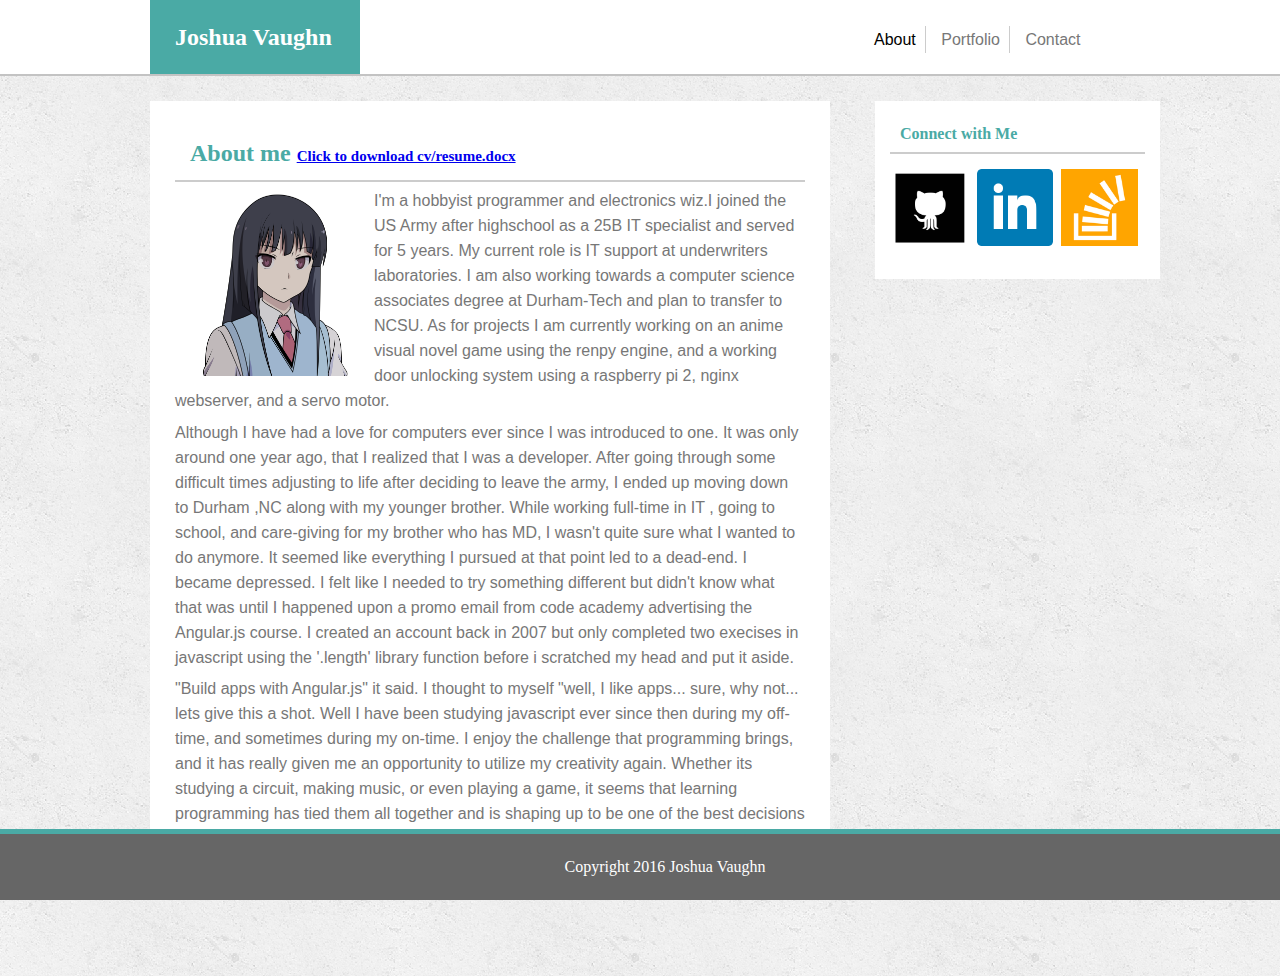
<file: index.html>
<!DOCTYPE html>
<html lang="en">
<head>
    <meta charset="UTF-8">
    <meta name="description" content="Joshua Vaughn"> 
    <meta name="viewport" content="width=device-width, initial-scale=1">
    
    <link rel = "stylesheet" type="text/css" href="assets/css/reset.css"> 
    <link rel = "stylesheet" type="text/css" href="assets/css/style.css">
    
    <title>Joshua Vaughn </title>
</head>

<body>
  
  <header id = "head"> <h1>Joshua Vaughn</h1>
    <nav>
        <a class="active" href="index.html">About </a>
        <a href="portfolio.html">Portfolio </a>
        <a href="contact.html">Contact</a>
    </nav>
  </header>
  

   
<div class="content-container">
       <section class = "content">
           <h1>About me <a style='font-size:15px;cursor:pointer' href='CV.docx' download>Click to download cv/resume.docx</a> </h1>
        
           <img src = "assets/images/akasaka_ryunosuke.png" id="profile" alt="profile"> 
           <p>I'm a hobbyist programmer and electronics wiz.I joined the US Army after highschool as a 25B IT specialist and served for 5 years. My current role is IT support at underwriters laboratories. I am also working towards a computer science associates degree at Durham-Tech and plan to transfer to NCSU. As for projects I am currently working on an anime visual novel game using the renpy engine, and a working door unlocking system using a raspberry pi 2, nginx webserver,  and a servo motor.</p>
           
           <p>Although I have had a love for computers ever since I was introduced to one. It was only around one year ago, that I realized that I was a developer. After going through some difficult times adjusting to life after deciding to leave the army, I ended up moving down to Durham ,NC along with my younger brother. While working full-time in IT , going to school, and care-giving for my brother who has MD, I wasn't quite sure what I wanted to do anymore. It seemed like everything I pursued at that point led to a dead-end. I became depressed. I felt like I needed to try something different but didn't know what that was until I happened upon a promo email from code academy advertising the Angular.js course. I created an account back in 2007 but only completed two execises in javascript using the '.length' library function before i scratched my head and put it aside.</p>
           
           <p>"Build apps with Angular.js" it said. I thought to myself "well, I like apps... sure, why not... lets give this a shot. Well I have been studying javascript ever since then during my off-time, and sometimes during my on-time. I enjoy the challenge that programming brings, and it has really given me an opportunity to utilize my creativity again. Whether its studying a circuit, making music, or even playing a game, it seems that learning programming has tied them all together and is shaping up to be one of the best decisions of my life. </p>
           
    
           
       </section>
       
       <aside class = "social"> 
           <h2>Connect with Me</h2>
       
              <div class = "contactLinks">
            
                <a href= "https://github.com/010josh010">
                 <img src="/assets/images/github.png" alt="github"></a>
                <a href="https://www.linkedin.com/in/joshua-vaughn-9553bb116">
                 <img src = "assets/images/linkedin.png" alt = "linkedin"></a>
                <a href="http://stackoverflow.com/users/6585987/010josh010">
                 <img src="assets/images/stackoverflow.png" alt = "stackoverflow"></a>
            
        </div>
       
           </aside>
   </div>

   
   
<footer> Copyright 2016 Joshua Vaughn</footer>    
</body>

</html>
</file>
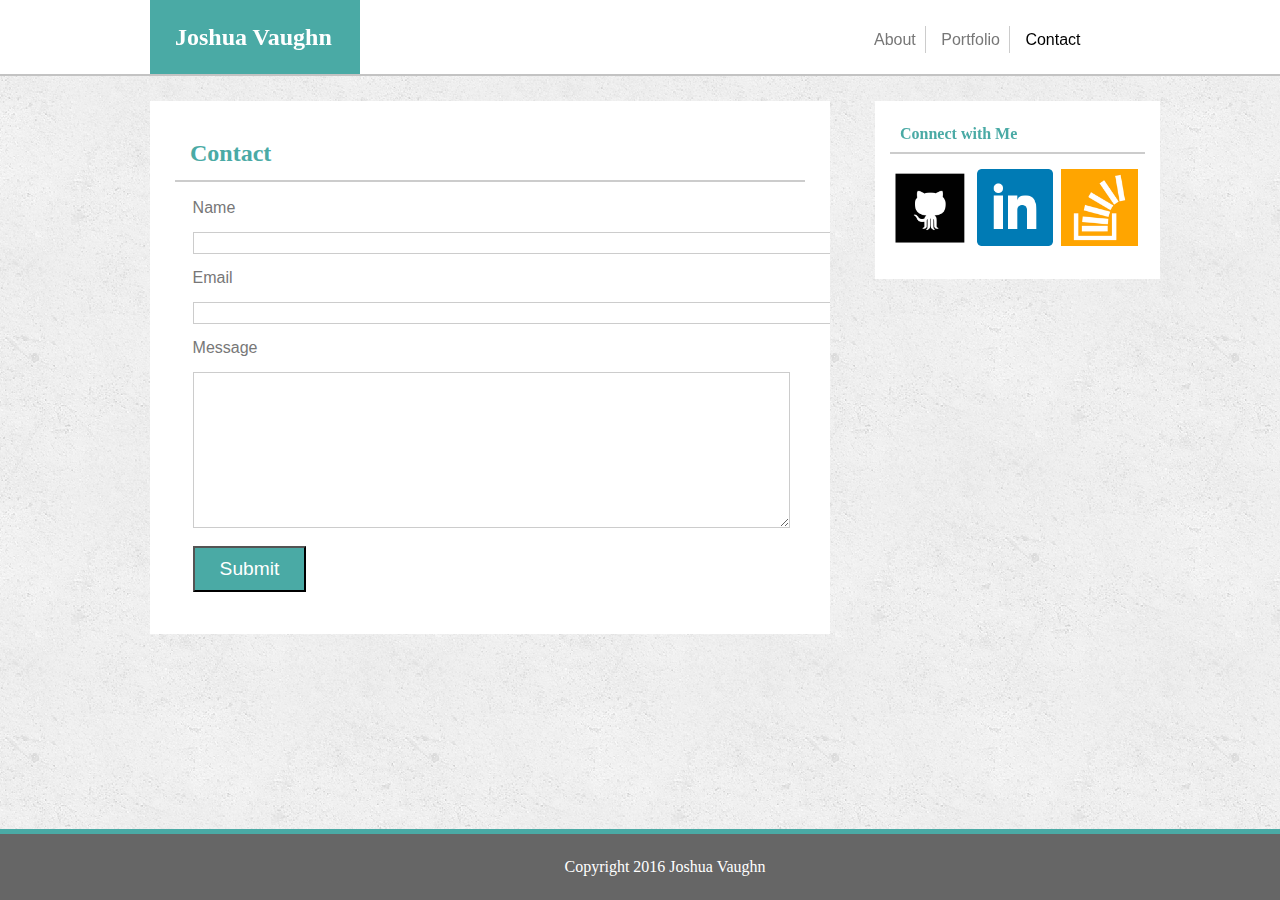
<file: contact.html>
<!DOCTYPE html>
<html lang="en">
<head>
    <meta charset="UTF-8">
    <meta name="description" content="Joshua Vaughn"> 
    <meta name="viewport" content="width=device-width, initial-scale=1">
    
    <link rel = "stylesheet" type="text/css" href="assets/css/reset.css"> 
    <link rel = "stylesheet" type="text/css" href="assets/css/style.css">
    
    <title>Contact</title>
</head>

<body>
  
  <header id = "head"> <h1>Joshua Vaughn</h1>
    <nav>
        <a href="index.html">About </a>
        <a href="portfolio.html">Portfolio </a>
        <a class="active" href="contact.html">Contact</a>
    </nav>
  </header>
  

   
   <div class="content-container"><section class = "content">
           <h1>Contact</h1>
        
       <form  name="form1" id="form1" action="formmail.php" method="POST">
       <label for="name"> Name</label><br>
       <input id="name" name="name" type="text" required id="name" form="form1" size="80"><br><br>  
       <label for="email"> Email</label> <br>
       <input id="email" name="email" type="email" required id="email" form="form1" size="73"><br>
       <label for ="textarea"><br>Message</label><br> 
       <textarea id="message" type="textarea"name="message" cols="72" rows="10"required id="message"></textarea><br>
       <input id="submit" type="submit" name="submit" id="submit" value="Submit">
       </form>
         
       
           
       </section>
       
       <aside class = "social"> 
           <h2>Connect with Me</h2>
       
              <div class = "contactLinks">
            
                <a href= "https://github.com/010josh010">
                 <img src="/assets/images/github.png" alt="github"></a>
                <a href="https://www.linkedin.com/in/joshua-vaughn-9553bb116">
                 <img src = "assets/images/linkedin.png" alt = "linkedin"></a>
                <a href="http://stackoverflow.com/users/6585987/010josh010">
                 <img src="assets/images/stackoverflow.png" alt = "stackoverflow"></a>
            
        </div>
       
           </aside>
       </div>
    
   
   
<footer> Copyright 2016 Joshua Vaughn</footer>

    
        
            
<script>
    var submit = document.getElementById("submit"); 
    var name = document.getElementById("name");
    var email= document.getElementById("email");
    var message= document.getElementById("message"); 
    submit.onclick = function(){
       for(i=0;i <=email.value.length; i++){
                if(email.value[i] === "@" && name.value !== "" && message.value !== ""){
                    alert("Thank you for your message!"); 
                }
            };
        
    }
    </script>    
</body>

</html>
</file>
<file: assets/css/style.css>
body{
    background-image:url(/assets/images/concrete_seamless.png)
}

h1{
    font-weight:bold;
}

#head{
    background-color:#FFF; 
    padding:0; 
    max-width:100%;
    margin:0px; 
    border-bottom:2px solid #c3c3c3; 
    
}

#head h1{
    color:#FFF; 
    background-color:#4aaaa5; 
    width:160px;
    padding:25px; 
    font-size:1.5em; 
    margin:0 150px; 
    display:inline-block; 
}

 nav {
     display:inline-block; 
     margin-left:350px;
     font-family: 'Arial', 'Helvetica Neue', Helvetica, sans-serif;
    
}

 nav a{
    text-decoration: none;
    color:#777;
    margin:0 5px; 
    padding:5px;
}

.active{
    color:#000; 
}

nav a:hover{
    cursor:pointer; 
    color:#000; 
}
nav a:first-child{
    border-right:1px solid #ccc;
      
}

nav a:nth-child(2){
    border-right:1px solid #ccc;
}

.content-container{
    margin-left:150px;
    margin-right:auto;
}

.content{
    float:left;
    margin: 25px 25px 100px 0px; 
    background-color:#FFF; 
    padding:25px; 
    width:630px;
    font-family: 'Arial', 'Helvetica Neue', Helvetica, sans-serif;
    color:#777; 
    overflow: auto;   
}

.content h1{
    color:#4aaaa5; 
    font-family: 'Georgia', Times, Times New Roman, serif;
    padding:15px;
    font-size:1.5em;
    border-bottom:2px solid #ccc;    
}

#profile{
    float:left;
    width:30%;
    margin:5px; 
}
.content p{
    
    line-height: 25px;
    margin-top:1%;
}
#form1{
    margin:2%;
    padding:5px; 
}

#name, #email, textarea{
    font-size:1em; 
    border:1px solid #ccc; 
}

#form1 label{
    display:block; 
}

#submit{
    margin-top:15px; 
    background-color:#4aaaa5; 
    color:#FFF; 
    padding:10px 25px;
    cursor:pointer;
    font-size:1.2em; 
}

.social{
    float:left; 
    background-color:#FFF; 
    width:255px; 
    margin:25px 0px 10px 20px;  
    padding:15px;
    font-weight: bold;
}

.social h2{
    color:#4aaaa5; 
    font-family: 'Georgia', Times, Times New Roman, serif;
    padding:10px;
    font-size:1em; 
    border-bottom:2px solid #ccc; 
}

.social img{
    width:30%; 
    margin:15px 2px; 
}


.media-col-1{
    float:left;
    width:42%;
    height: 450px;
    margin:0px 50px 0px 25px;  
}

.media-col-2{
    float:left;
    width:42%;
    height: 450px;
}

.media-project{
    text-align: center;
    width:100%;
    margin-top:20px; 
    height:140px;
    color:#FFF; 
    font-weight: normal; 
    
}
.media-project img{
    width:100%;
    height:140px;   
}

.media-project h2{
    z-index: 1; 
    position:relative; 
    top:130px; 
    background-color:#4aaaa5;
    padding:10px;
}

footer{
    clear:both;
    width:100%; 
    position:fixed; 
    bottom:0px; 
    background-color:#666; 
    padding:25px; 
    text-align:center; 
    color:#FFF; 
    border-top:5px solid #4aaaa5;
    z-index: 2; 
   
    
}

@media screen and (max-width:1200px){
    
    nav{
        margin-left:50px; 
    }
    .content{
        float:none; 
        margin-bottom: 15px;  
    }
    
    .social { 
        float:none;
        margin-left:0px; 
        margin-bottom:100px; 
        
    }
}

@media screen and (max-width:875px){
    
    nav{
        display:block; 
        padding:15px; 
        margin-left:20%;  
    }
    .content-container{
        margin:10px; 
    }
    
}
</file>
